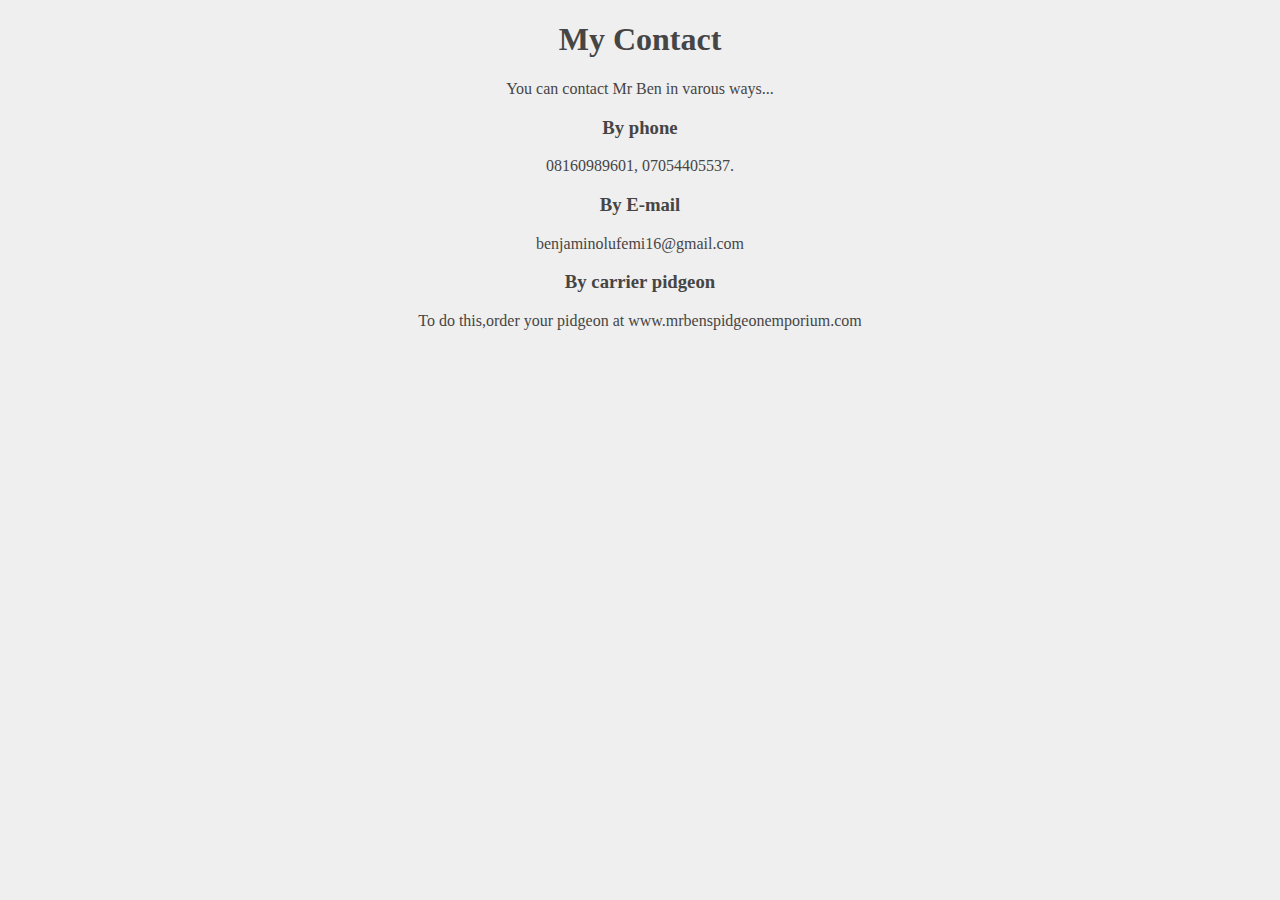
<file: Contact.html>
<!DOCTYPE html>
<html lang="en">
<head>
  <meta charset="UTF-8">
  <meta http-equiv="X-UA-Compatible" content="IE=edge">
  <meta name="viewport" content="width=device-width, initial-scale=1.0">

  <meta name="keywords" content="fish,trout,smelly,salmon,shark">
  <meta name="description" content="we sell the most tasty fish online, guaranteed">
  <title>Mr Ben's Tasty fish emporium</title>
  <link rel="style sheet" type="text/css" href="../css/main.css">

</head>

<body>
  
  <h1>My Contact</h1>

  <p>You can contact Mr Ben in varous ways...</p>

      <h3>By phone</h3>
      <p>08160989601, 07054405537.</p>

      <h3>By E-mail</h3>
      <p>benjaminolufemi16@gmail.com</p>

      <h3>By carrier pidgeon</h3>
      <p>To do this,order your pidgeon at www.mrbenspidgeonemporium.com</p>
      <style>
        body, h1, h3, p,a{
          text-align:center;
          color: #464545;
          background-color: #efefef;
        }
      
      </style>

</body>
</file>
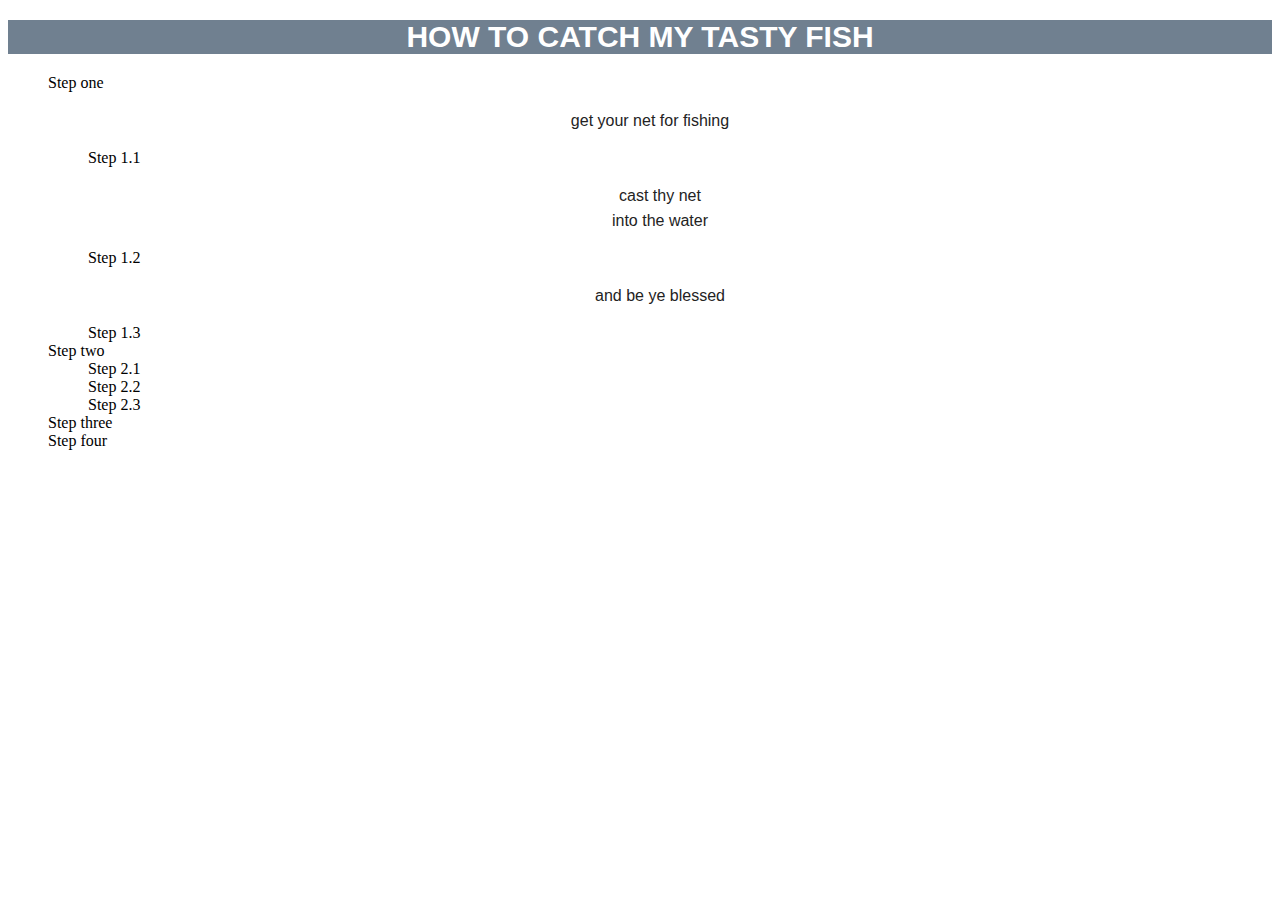
<file: how-to.html>
<!DOCTYPE html>
<html lang="en">
<head>
  <meta charset="UTF-8">
  <meta http-equiv="X-UA-Compatible" content="IE=edge">
  <meta name="viewport" content="width=device-width, initial-scale=1.0">

  <meta name="keywords" content="fish,trout,smelly,salmon,shark">
  <meta name="description" content="we sell the most tasty fish online, guaranteed">

  <title>Mr Ben's Tasty fish emporium</title>
  <link rel="stylesheet" type="text/css" href="css style/style.css">
 
</head>

<body>
  
  <h1>How to Catch my Tasty Fish</h1>

  <ol>
      <li>Step one
        <p>get your net for fishing</p>
        <ol>
            <li>Step 1.1
              <p>cast thy net <br>into the water</p>
            </li>
            <li>Step 1.2
              <p> and be ye blessed</p>
            </li>
            <li>Step 1.3</li>
        </ol>
      </li>

      <li>Step two
        <ol>
            <li>Step 2.1</li>
            <li>Step 2.2</li>
            <li>Step 2.3</li>
        </ol>
      </li>
      <li>Step three</li>
      <li>Step four</li>
  </ol>

</body>

</html>
</file>
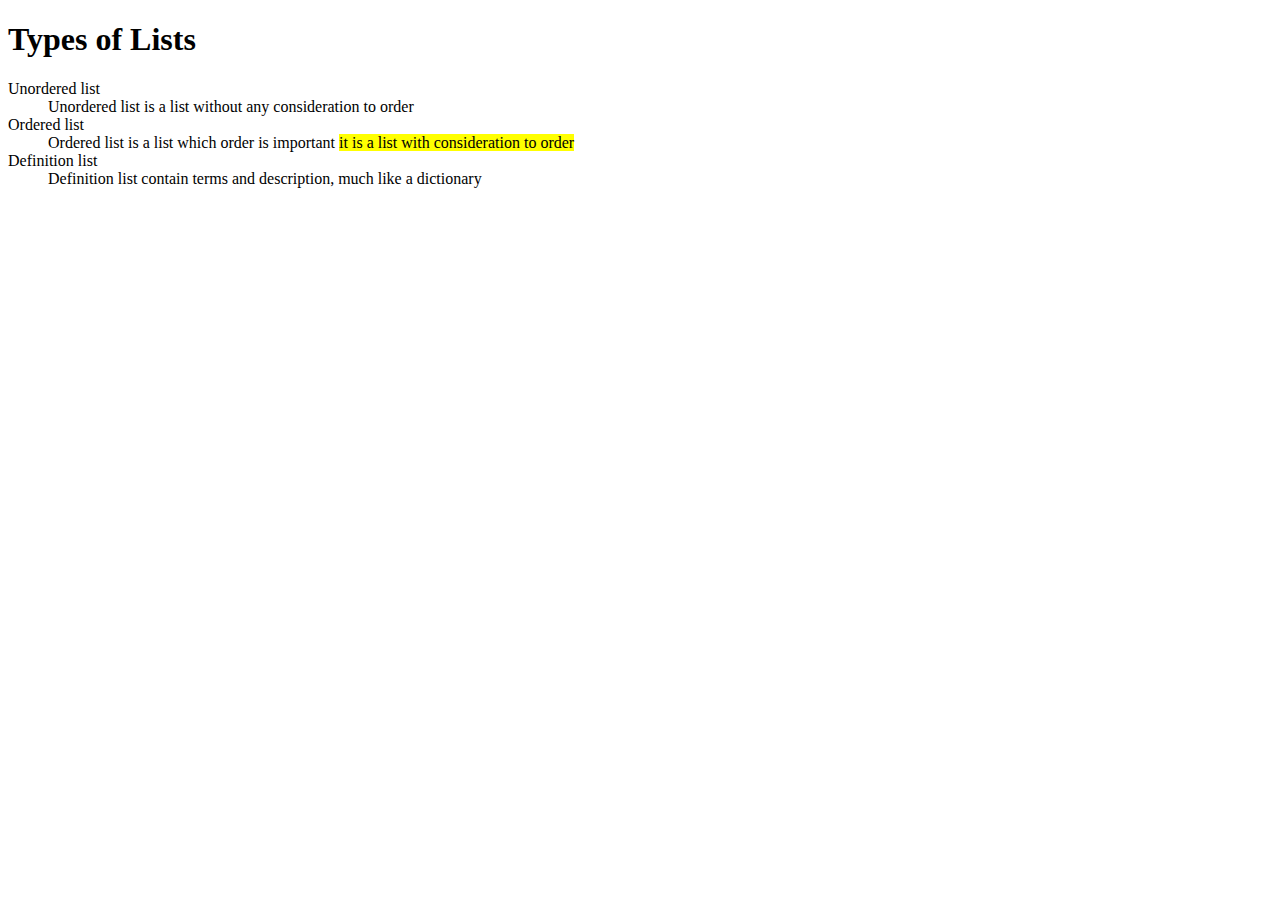
<file: lists.html>
<!DOCTYPE html>
<html lang="en">
<head>
  <meta charset="UTF-8">
  <meta http-equiv="X-UA-Compatible" content="IE=edge">
  <meta name="viewport" content="width=device-width, initial-scale=1.0">

  <meta name="keywords" content="fish,trout,smelly,salmon,shark">
  <meta name="description" content="we sell the most tasty fish online, guaranteed">
  <title>Mr Ben's Tasty fish emporium</title>
  <link rel="style sheet" type="text/css" href="css/main.css">
   
</head>

<body>

  <h1>Types of Lists</h1>
  <dl>
    <dt>Unordered list</dt>
    <dd>Unordered list is a list without any consideration to order</dd>
    <dt>Ordered list</dt>
    <dd>Ordered list is a list which order is important <mark>it is a list with consideration to order</mark></dd>
    <dt>Definition list</dt>
    <dd>Definition list contain terms and description, much like a dictionary</dd>
  </dl>

</body >

</html>
</file>
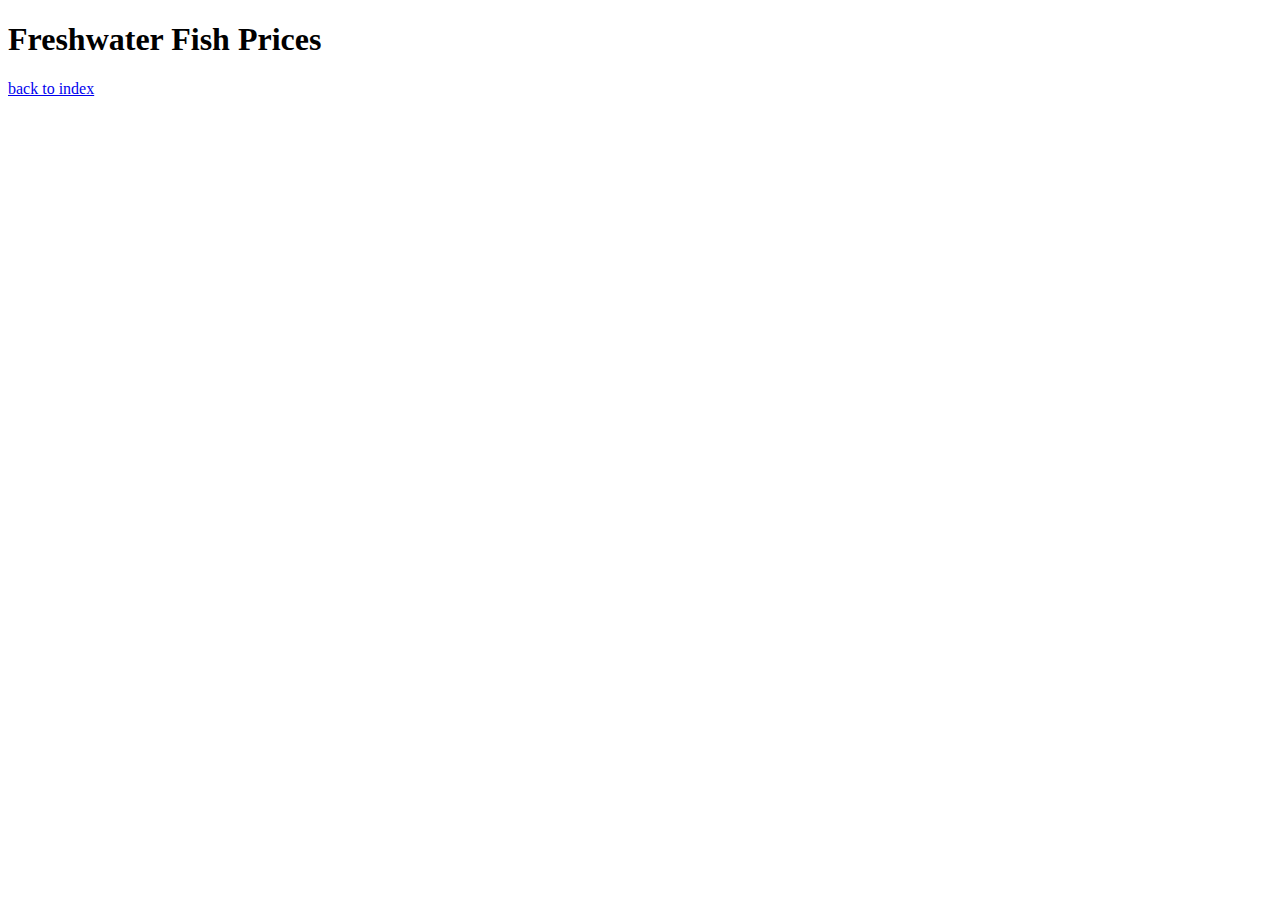
<file: Prices/freshwater-fish-prices.html>
<!DOCTYPE html>
<html lang="en">
<head>
  <meta charset="UTF-8">
  <meta http-equiv="X-UA-Compatible" content="IE=edge">
  <meta name="viewport" content="width=device-width, initial-scale=1.0">
  <title>Mr Ben's Tasty fish emporium</title>
  <link rel="style sheet" type="text/css" href="../css/main.css">
</head>

<body>

  <h1>Freshwater Fish Prices</h1>

  <a href="index.html">back to index</a>

</body>


</html>
</file>
<file: css style/style.css>
/* * {
  margin: 0;
  padding: 0;
  box-sizing: border-box;
} */


.nav{
    margin: 0;
    padding: 0;
    box-sizing: border-box;
    padding: 0px;
  }
  
  .container {
    display: flex;
    background: #a0a0ea;
    min-width: 100%;
    min-height: 53px;
    padding: 0px;
  }
  
  .logo {
    color: white;
    text-transform: uppercase;
    font-size: 18px;
    font-weight: 500;
    /* margin-top: 8px;
    margin-left: 30px; */
    flex: 1;
  }
  
  ul {
    display: flex;
    margin-top: 16px;
    padding: 0px;
  }
  
  li {
    list-style: none;
    margin-right: 20px;
  }
  
  a {
    text-decoration: none;
    color: #7771a5;
    font-size: 12px;
    /* border: 1px solid white; */
    padding: 7px;
    border-radius: 10px;
    font-family: Arial, Helvetica, sans-serif;
  }
  
  a:hover {
    color: blue;
    background: white;
    text-decoration: underline;
    border: 1px solid white;
  }
  
  /* a:hover,
  .active {
    color: blue;
    background: white;
  } */
  
  header{
    text-align: center;
    background-color: #7ee483;
    font-size: 25px;
    border: 1px solid white;
    border-radius: 8px;
    font-weight: bold;
    padding: 10px;
    color: aliceblue;
}

.image-container {
    align-items: center;
    justify-content: center;
    text-align: center;
}

img{
    align-items: center;
    text-align: center;
    justify-content: center;
    width: 100%;
    height: 500px;
    max-width: 100%;
}

h1 {
    color: white;
    font-size:30px;
    text-transform: uppercase;
    text-align: center;
    font-family: Arial;
    background-color: slategray;
    font-family: Arial, Helvetica, sans-serif;
  }

h2 {
    text-align: center;
    text-emphasis-color: blue;
    font-family: Arial, Helvetica, sans-serif;
    color: #232323;
}

h3 {
    text-align: center;
    font-family: Arial, Helvetica, sans-serif;
    color: #232323;
  }

  p {
    text-align: center;
    font-family: Arial, Helvetica, sans-serif;
    color: #232323;
    line-height: 25px;
}
nav ul{
  white-space:nowrap;
  max-width: 1000px;
  margin:  auto;
}
nav li{
  width: 30%;
  display:inline;
  font-size: 12px;
  padding: 10px;
  padding-left: 15px;
  position:relative;
}

/* ul{
    border: 4px dotted #4d1515 
} */

/* li{
  text-shadow: 2px 2px lightgray; 
} */

#content{
    background-color: #f1f1f1;
    padding: 1px;
}

/* div{
  border: 1px dotted grey ;
} */
</file>
